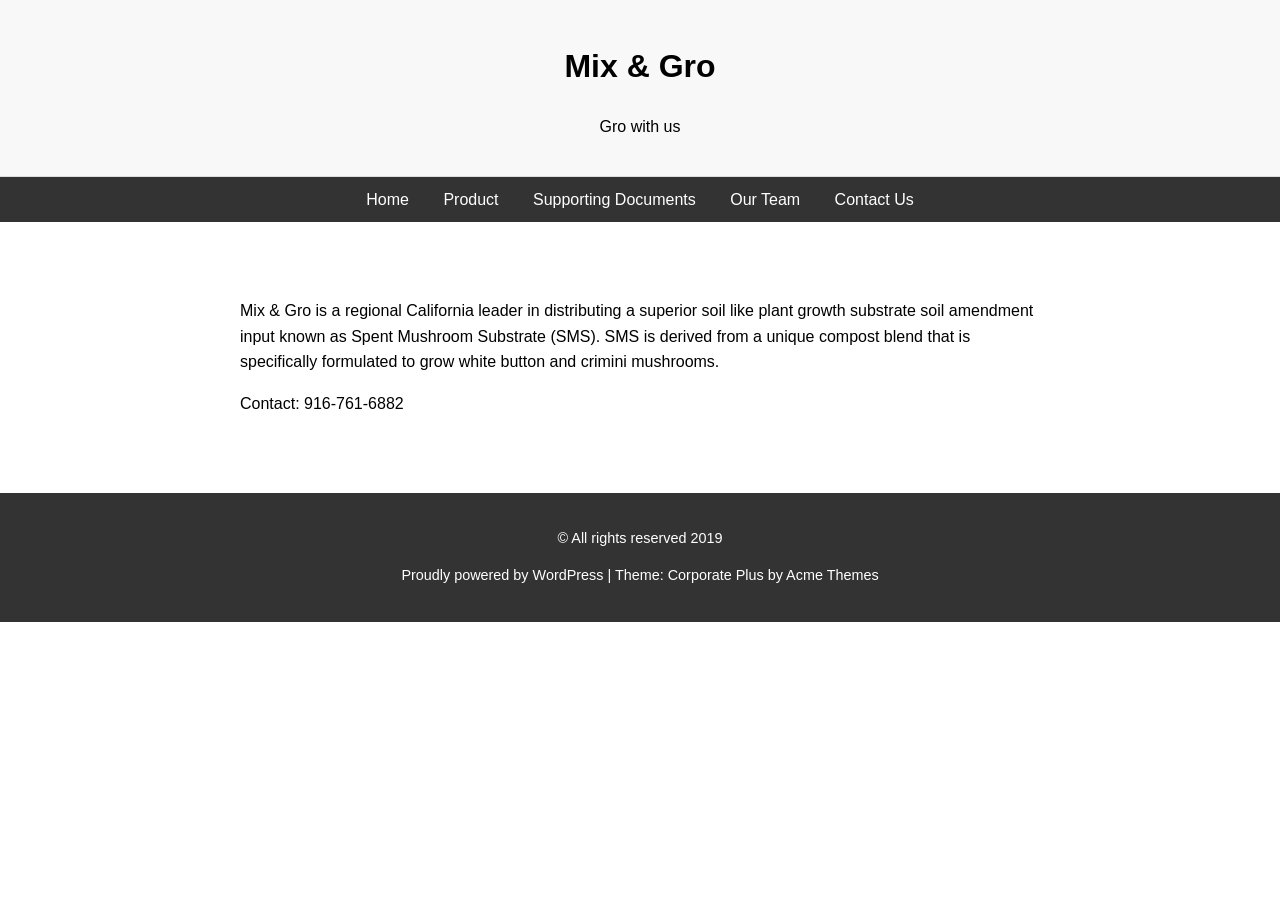
<file: Archive/index.html>
<!DOCTYPE html>
<html lang="en">
<head>
    <meta charset="UTF-8">
    <meta name="viewport" content="width=device-width, initial-scale=1.0">
    <title>Mix & Gro – Gro with us</title>
    <style>
        body { font-family: Arial, sans-serif; margin: 0; padding: 0; line-height: 1.6; }
        header { background: #f8f8f8; padding: 20px; text-align: center; border-bottom: 1px solid #ddd; }
        nav { background: #333; padding: 10px; text-align: center; }
        nav a { color: #fff; margin: 0 15px; text-decoration: none; }
        main { max-width: 800px; margin: 40px auto; padding: 20px; }
        footer { background: #333; color: #fff; text-align: center; padding: 20px; font-size: 0.9em; }
    </style>
</head>
<body>
    <header>
        <h1>Mix & Gro</h1>
        <p>Gro with us</p>
    </header>
    <nav>
        <a href="index.html">Home</a>
        <a href="product.html">Product</a>
        <a href="supporting-documents.html">Supporting Documents</a>
        <a href="our-team.html">Our Team</a>
        <a href="contact-us.html">Contact Us</a>
    </nav>
    <main>
        <p>Mix & Gro is a regional California leader in distributing a superior soil like plant growth substrate soil amendment input known as Spent Mushroom Substrate (SMS). SMS is derived from a unique compost blend that is specifically formulated to grow white button and crimini mushrooms.</p>
        <p>Contact: 916-761-6882</p>
    </main>
    <footer>
        <p>© All rights reserved 2019</p>
        <p>Proudly powered by WordPress | Theme: Corporate Plus by Acme Themes</p>
    </footer>
</body>
</html>
</file>
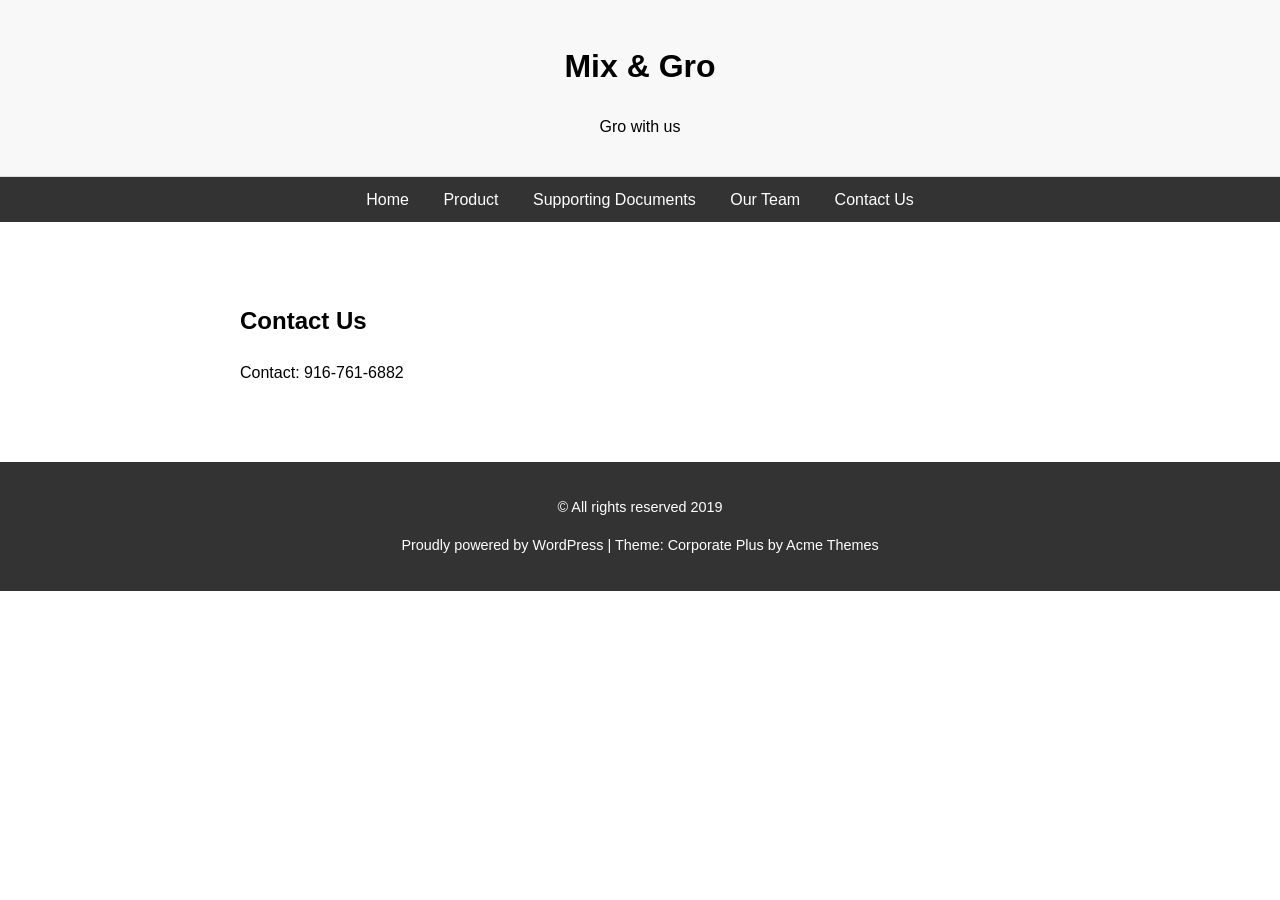
<file: contact-us.html>
<!DOCTYPE html>
<html lang="en">
<head>
    <meta charset="UTF-8">
    <meta name="viewport" content="width=device-width, initial-scale=1.0">
    <title>Contact Us – Mix & Gro</title>
    <!-- Same styles -->
    <style>
        body { font-family: Arial, sans-serif; margin: 0; padding: 0; line-height: 1.6; }
        header { background: #f8f8f8; padding: 20px; text-align: center; border-bottom: 1px solid #ddd; }
        nav { background: #333; padding: 10px; text-align: center; }
        nav a { color: #fff; margin: 0 15px; text-decoration: none; }
        main { max-width: 800px; margin: 40px auto; padding: 20px; }
        footer { background: #333; color: #fff; text-align: center; padding: 20px; font-size: 0.9em; }
    </style>
</head>
<body>
    <header>
        <h1>Mix & Gro</h1>
        <p>Gro with us</p>
    </header>
    <nav>
        <a href="index.html">Home</a>
        <a href="product.html">Product</a>
        <a href="supporting-documents.html">Supporting Documents</a>
        <a href="our-team.html">Our Team</a>
        <a href="contact-us.html">Contact Us</a>
    </nav>
    <main>
        <h2>Contact Us</h2>
        <p>Contact: 916-761-6882</p>
    </main>
    <footer>
        <p>© All rights reserved 2019</p>
        <p>Proudly powered by WordPress | Theme: Corporate Plus by Acme Themes</p>
    </footer>
</body>
</html>
</file>
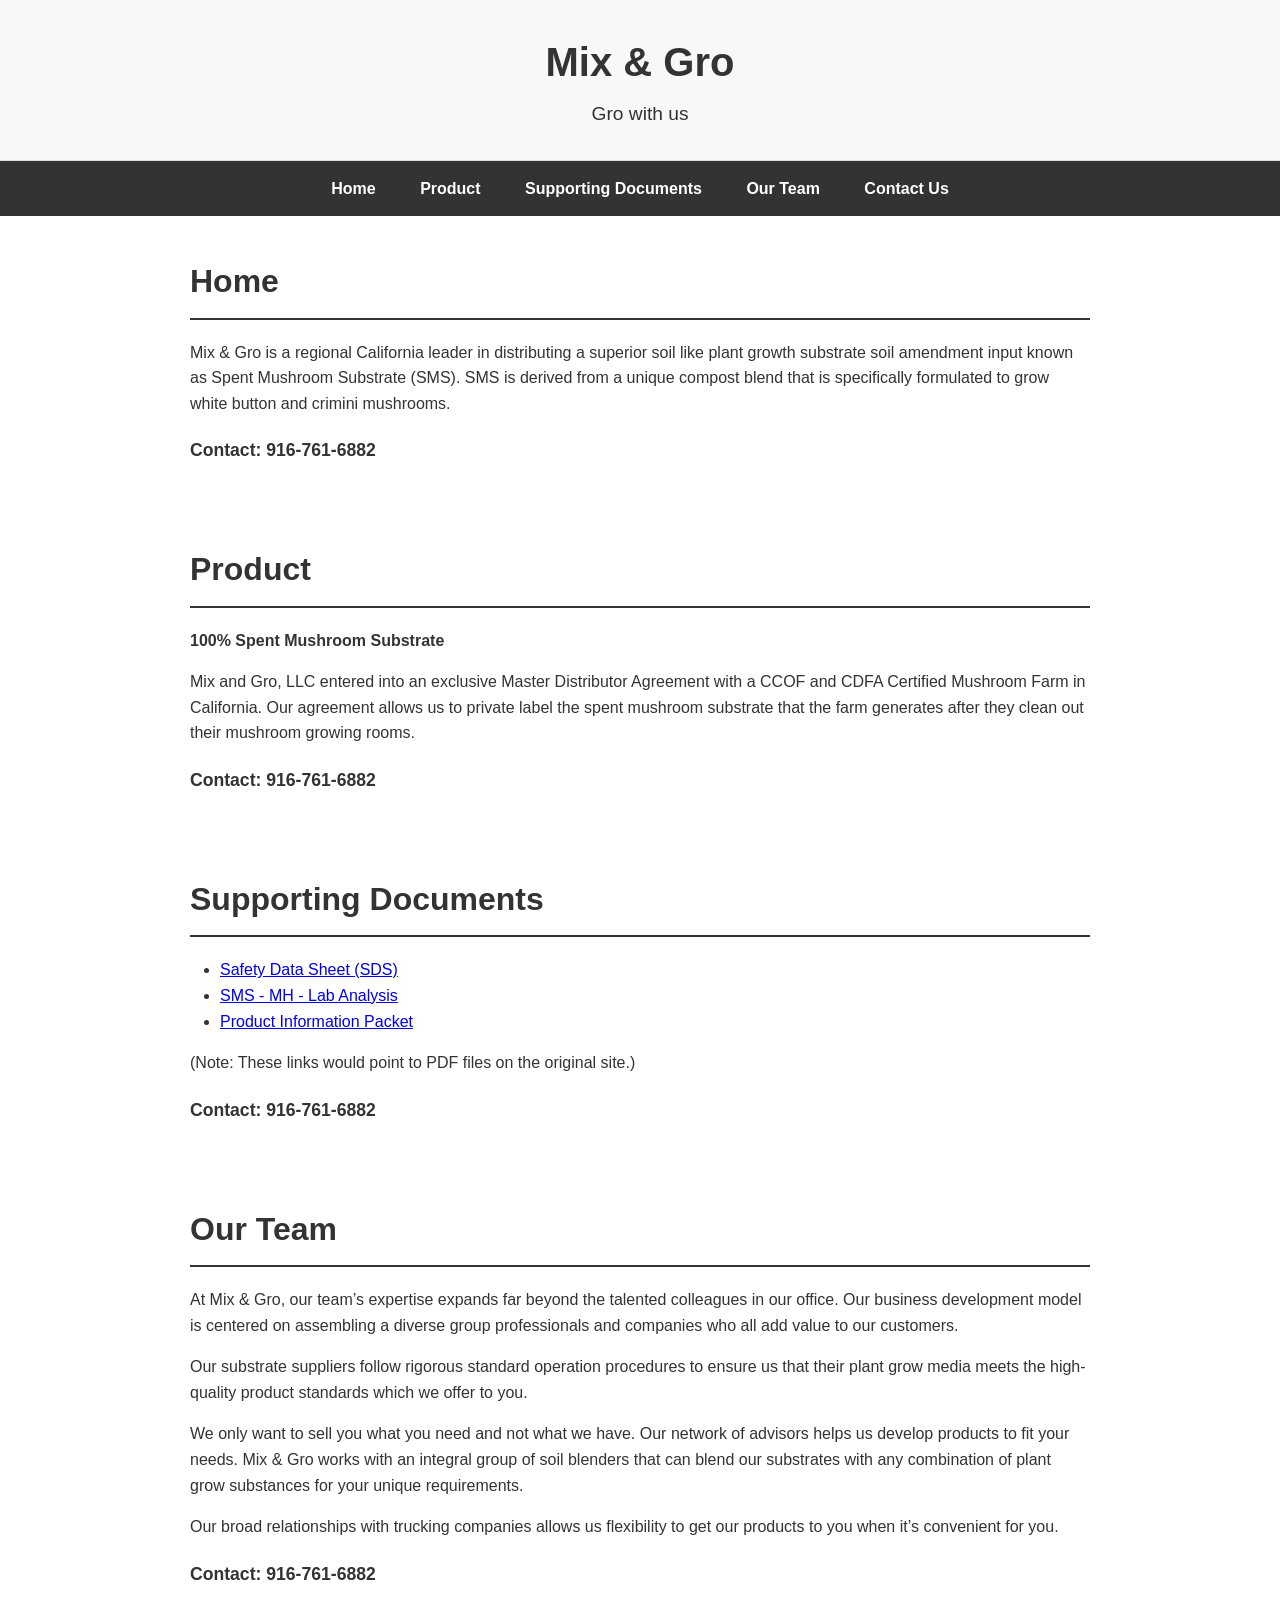
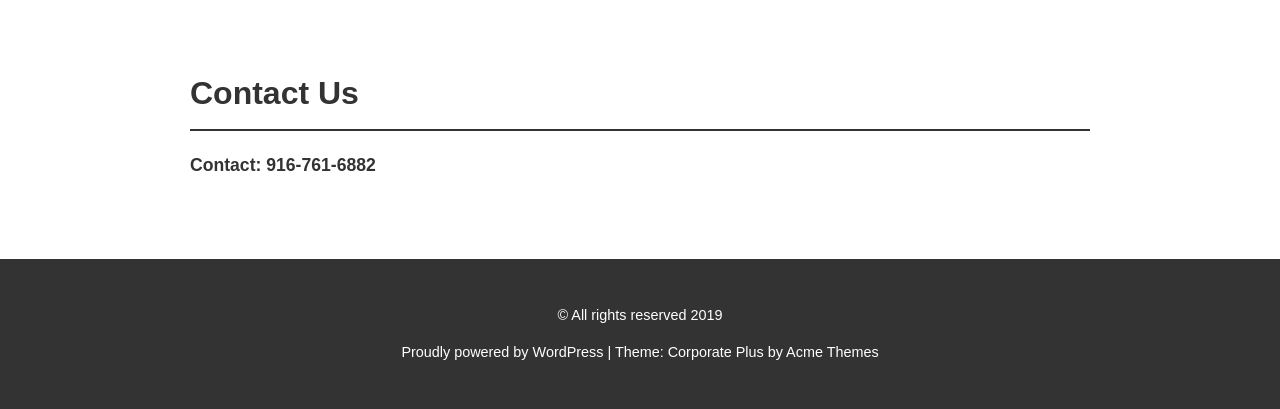
<file: main.html>
<!DOCTYPE html>
<html lang="en">
<head>
    <meta charset="UTF-8">
    <meta name="viewport" content="width=device-width, initial-scale=1.0">
    <title>Mix & Gro – Gro with us</title>
    <style>
        body {
            font-family: Arial, sans-serif;
            margin: 0;
            padding: 0;
            line-height: 1.6;
            color: #333;
        }
        header {
            background: #f8f8f8;
            padding: 30px 20px;
            text-align: center;
            border-bottom: 1px solid #ddd;
        }
        header h1 {
            margin: 0;
            font-size: 2.5em;
        }
        header p {
            margin: 5px 0 0;
            font-size: 1.2em;
        }
        nav {
            background: #333;
            padding: 15px;
            text-align: center;
            position: sticky;
            top: 0;
            z-index: 100;
        }
        nav a {
            color: #fff;
            margin: 0 20px;
            text-decoration: none;
            font-weight: bold;
        }
        nav a:hover {
            text-decoration: underline;
        }
        main {
            max-width: 900px;
            margin: 40px auto;
            padding: 0 20px;
        }
        section {
            margin-bottom: 80px;
            scroll-margin-top: 80px; /* for smooth scrolling to section */
        }
        section h2 {
            font-size: 2em;
            border-bottom: 2px solid #333;
            padding-bottom: 10px;
            margin-bottom: 20px;
        }
        ul {
            list-style-type: disc;
            padding-left: 30px;
        }
        .contact-info {
            font-weight: bold;
            font-size: 1.1em;
            margin: 20px 0;
        }
        footer {
            background: #333;
            color: #fff;
            text-align: center;
            padding: 30px 20px;
            font-size: 0.9em;
            margin-top: 50px;
        }
    </style>
</head>
<body>

    <header>
        <h1>Mix & Gro</h1>
        <p>Gro with us</p>
    </header>

    <nav>
        <a href="#home">Home</a>
        <a href="#product">Product</a>
        <a href="#supporting-documents">Supporting Documents</a>
        <a href="#our-team">Our Team</a>
        <a href="#contact-us">Contact Us</a>
    </nav>

    <main>

        <!-- Home Section -->
        <section id="home">
            <h2>Home</h2>
            <p>Mix & Gro is a regional California leader in distributing a superior soil like plant growth substrate soil amendment input known as Spent Mushroom Substrate (SMS). SMS is derived from a unique compost blend that is specifically formulated to grow white button and crimini mushrooms.</p>
            <p class="contact-info">Contact: 916-761-6882</p>
        </section>

        <!-- Product Section -->
        <section id="product">
            <h2>Product</h2>
            <p><strong>100% Spent Mushroom Substrate</strong></p>
            <p>Mix and Gro, LLC entered into an exclusive Master Distributor Agreement with a CCOF and CDFA Certified Mushroom Farm in California. Our agreement allows us to private label the spent mushroom substrate that the farm generates after they clean out their mushroom growing rooms.</p>
            <p class="contact-info">Contact: 916-761-6882</p>
        </section>

        <!-- Supporting Documents Section -->
        <section id="supporting-documents">
            <h2>Supporting Documents</h2>
            <ul>
                <li><a href="#">Safety Data Sheet (SDS)</a></li>
                <li><a href="#">SMS - MH - Lab Analysis</a></li>
                <li><a href="#">Product Information Packet</a></li>
            </ul>
            <p>(Note: These links would point to PDF files on the original site.)</p>
            <p class="contact-info">Contact: 916-761-6882</p>
        </section>

        <!-- Our Team Section -->
        <section id="our-team">
            <h2>Our Team</h2>
            <p>At Mix & Gro, our team’s expertise expands far beyond the talented colleagues in our office. Our business development model is centered on assembling a diverse group professionals and companies who all add value to our customers.</p>
            <p>Our substrate suppliers follow rigorous standard operation procedures to ensure us that their plant grow media meets the high-quality product standards which we offer to you.</p>
            <p>We only want to sell you what you need and not what we have. Our network of advisors helps us develop products to fit your needs. Mix & Gro works with an integral group of soil blenders that can blend our substrates with any combination of plant grow substances for your unique requirements.</p>
            <p>Our broad relationships with trucking companies allows us flexibility to get our products to you when it’s convenient for you.</p>
            <p class="contact-info">Contact: 916-761-6882</p>
        </section>

        <!-- Contact Us Section -->
        <section id="contact-us">
            <h2>Contact Us</h2>
            <p class="contact-info">Contact: 916-761-6882</p>
        </section>

    </main>

    <footer>
        <p>© All rights reserved 2019</p>
        <p>Proudly powered by WordPress | Theme: Corporate Plus by Acme Themes</p>
    </footer>

</body>
</html>
</file>
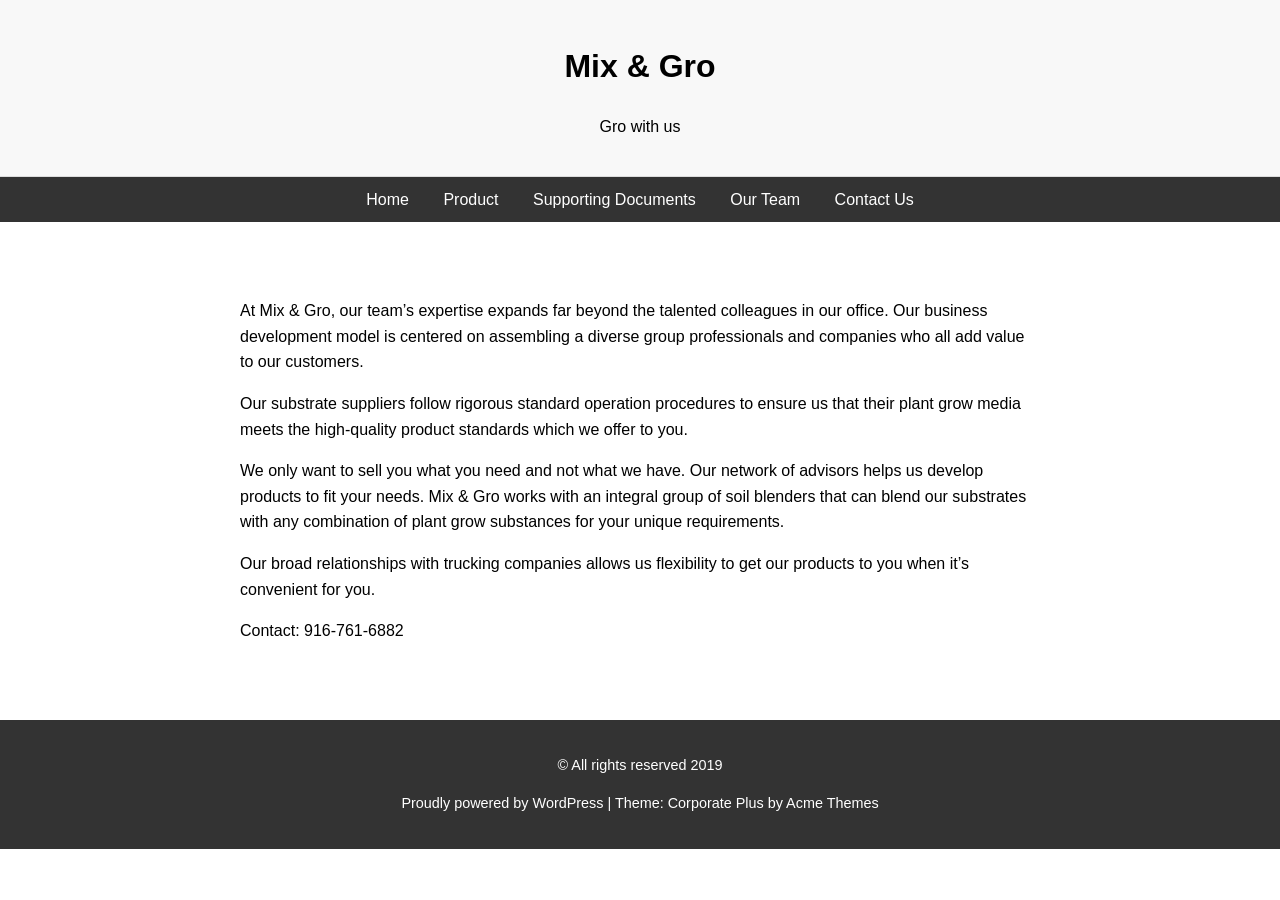
<file: our-team.html>
<!DOCTYPE html>
<html lang="en">
<head>
    <meta charset="UTF-8">
    <meta name="viewport" content="width=device-width, initial-scale=1.0">
    <title>Our Team – Mix & Gro</title>
    <!-- Same styles -->
    <style>
        body { font-family: Arial, sans-serif; margin: 0; padding: 0; line-height: 1.6; }
        header { background: #f8f8f8; padding: 20px; text-align: center; border-bottom: 1px solid #ddd; }
        nav { background: #333; padding: 10px; text-align: center; }
        nav a { color: #fff; margin: 0 15px; text-decoration: none; }
        main { max-width: 800px; margin: 40px auto; padding: 20px; }
        footer { background: #333; color: #fff; text-align: center; padding: 20px; font-size: 0.9em; }
    </style>
</head>
<body>
    <header>
        <h1>Mix & Gro</h1>
        <p>Gro with us</p>
    </header>
    <nav>
        <a href="index.html">Home</a>
        <a href="product.html">Product</a>
        <a href="supporting-documents.html">Supporting Documents</a>
        <a href="our-team.html">Our Team</a>
        <a href="contact-us.html">Contact Us</a>
    </nav>
    <main>
        <p>At Mix & Gro, our team’s expertise expands far beyond the talented colleagues in our office. Our business development model is centered on assembling a diverse group professionals and companies who all add value to our customers.</p>
        <p>Our substrate suppliers follow rigorous standard operation procedures to ensure us that their plant grow media meets the high-quality product standards which we offer to you.</p>
        <p>We only want to sell you what you need and not what we have. Our network of advisors helps us develop products to fit your needs. Mix & Gro works with an integral group of soil blenders that can blend our substrates with any combination of plant grow substances for your unique requirements.</p>
        <p>Our broad relationships with trucking companies allows us flexibility to get our products to you when it’s convenient for you.</p>
        <p>Contact: 916-761-6882</p>
    </main>
    <footer>
        <p>© All rights reserved 2019</p>
        <p>Proudly powered by WordPress | Theme: Corporate Plus by Acme Themes</p>
    </footer>
</body>
</html>
</file>
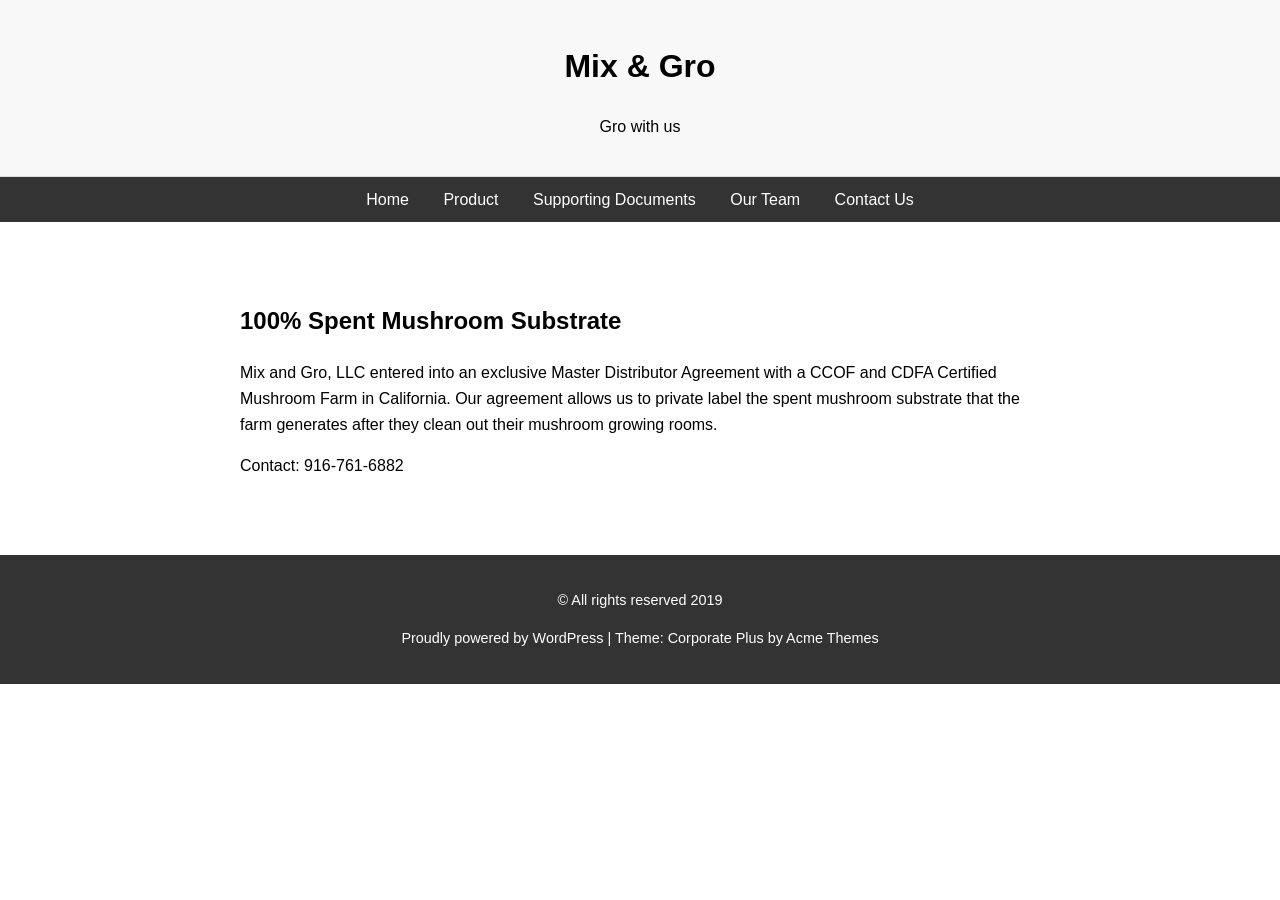
<file: product.html>
<!DOCTYPE html>
<html lang="en">
<head>
    <meta charset="UTF-8">
    <meta name="viewport" content="width=device-width, initial-scale=1.0">
    <title>Product – Mix & Gro</title>
    <!-- Same styles as home for consistency -->
    <style>
        body { font-family: Arial, sans-serif; margin: 0; padding: 0; line-height: 1.6; }
        header { background: #f8f8f8; padding: 20px; text-align: center; border-bottom: 1px solid #ddd; }
        nav { background: #333; padding: 10px; text-align: center; }
        nav a { color: #fff; margin: 0 15px; text-decoration: none; }
        main { max-width: 800px; margin: 40px auto; padding: 20px; }
        footer { background: #333; color: #fff; text-align: center; padding: 20px; font-size: 0.9em; }
    </style>
</head>
<body>
    <header>
        <h1>Mix & Gro</h1>
        <p>Gro with us</p>
    </header>
    <nav>
        <a href="index.html">Home</a>
        <a href="product.html">Product</a>
        <a href="supporting-documents.html">Supporting Documents</a>
        <a href="our-team.html">Our Team</a>
        <a href="contact-us.html">Contact Us</a>
    </nav>
    <main>
        <h2>100% Spent Mushroom Substrate</h2>
        <p>Mix and Gro, LLC entered into an exclusive Master Distributor Agreement with a CCOF and CDFA Certified Mushroom Farm in California. Our agreement allows us to private label the spent mushroom substrate that the farm generates after they clean out their mushroom growing rooms.</p>
        <p>Contact: 916-761-6882</p>
    </main>
    <footer>
        <p>© All rights reserved 2019</p>
        <p>Proudly powered by WordPress | Theme: Corporate Plus by Acme Themes</p>
    </footer>
</body>
</html>
</file>
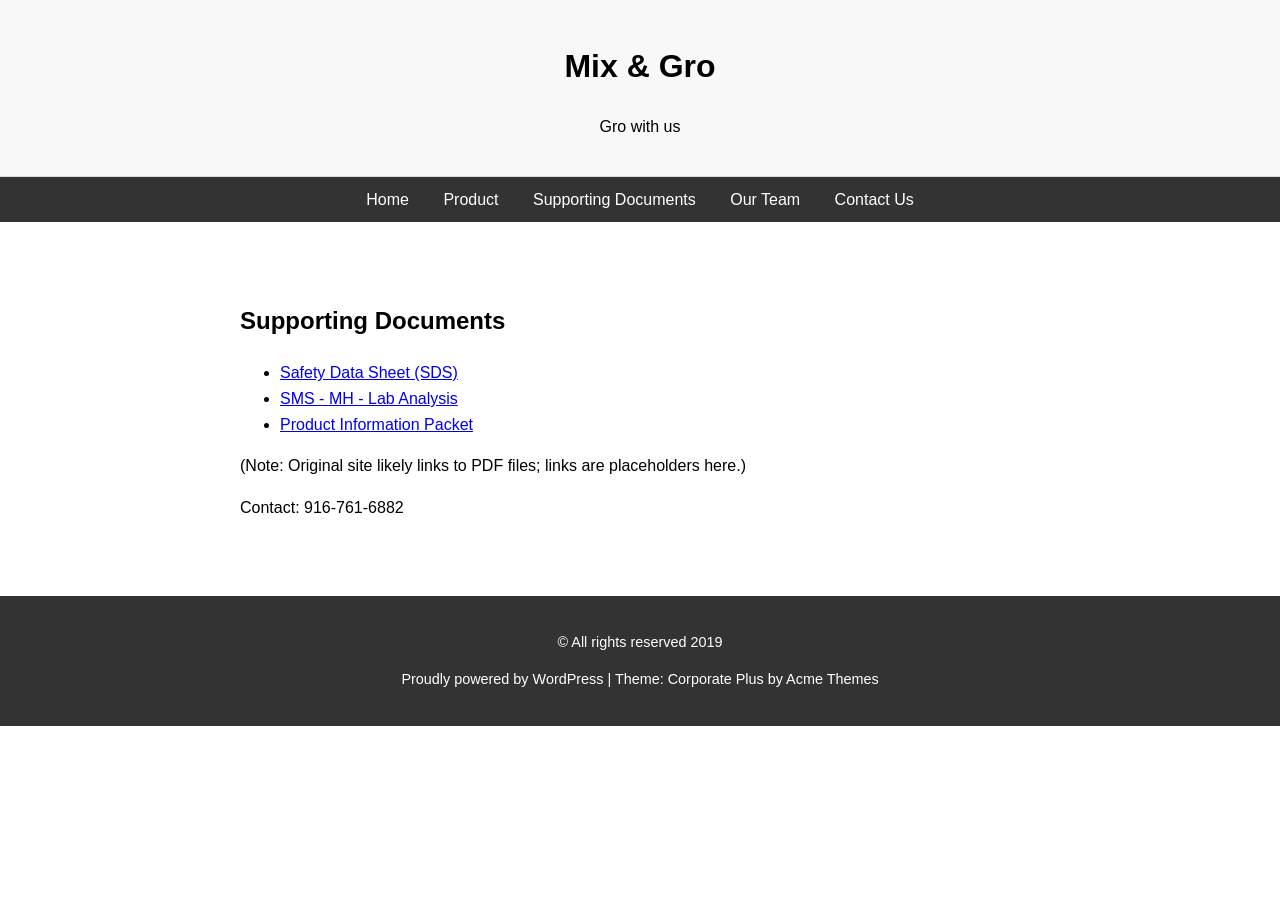
<file: supporting-documents.html>
<!DOCTYPE html>
<html lang="en">
<head>
    <meta charset="UTF-8">
    <meta name="viewport" content="width=device-width, initial-scale=1.0">
    <title>Supporting Documents – Mix & Gro</title>
    <!-- Same styles -->
    <style>
        body { font-family: Arial, sans-serif; margin: 0; padding: 0; line-height: 1.6; }
        header { background: #f8f8f8; padding: 20px; text-align: center; border-bottom: 1px solid #ddd; }
        nav { background: #333; padding: 10px; text-align: center; }
        nav a { color: #fff; margin: 0 15px; text-decoration: none; }
        main { max-width: 800px; margin: 40px auto; padding: 20px; }
        footer { background: #333; color: #fff; text-align: center; padding: 20px; font-size: 0.9em; }
    </style>
</head>
<body>
    <header>
        <h1>Mix & Gro</h1>
        <p>Gro with us</p>
    </header>
    <nav>
        <a href="index.html">Home</a>
        <a href="product.html">Product</a>
        <a href="supporting-documents.html">Supporting Documents</a>
        <a href="our-team.html">Our Team</a>
        <a href="contact-us.html">Contact Us</a>
    </nav>
    <main>
        <h2>Supporting Documents</h2>
        <ul>
            <li><a href="#">Safety Data Sheet (SDS)</a></li>
            <li><a href="#">SMS - MH - Lab Analysis</a></li>
            <li><a href="#">Product Information Packet</a></li>
        </ul>
        <p>(Note: Original site likely links to PDF files; links are placeholders here.)</p>
        <p>Contact: 916-761-6882</p>
    </main>
    <footer>
        <p>© All rights reserved 2019</p>
        <p>Proudly powered by WordPress | Theme: Corporate Plus by Acme Themes</p>
    </footer>
</body>
</html>
</file>
